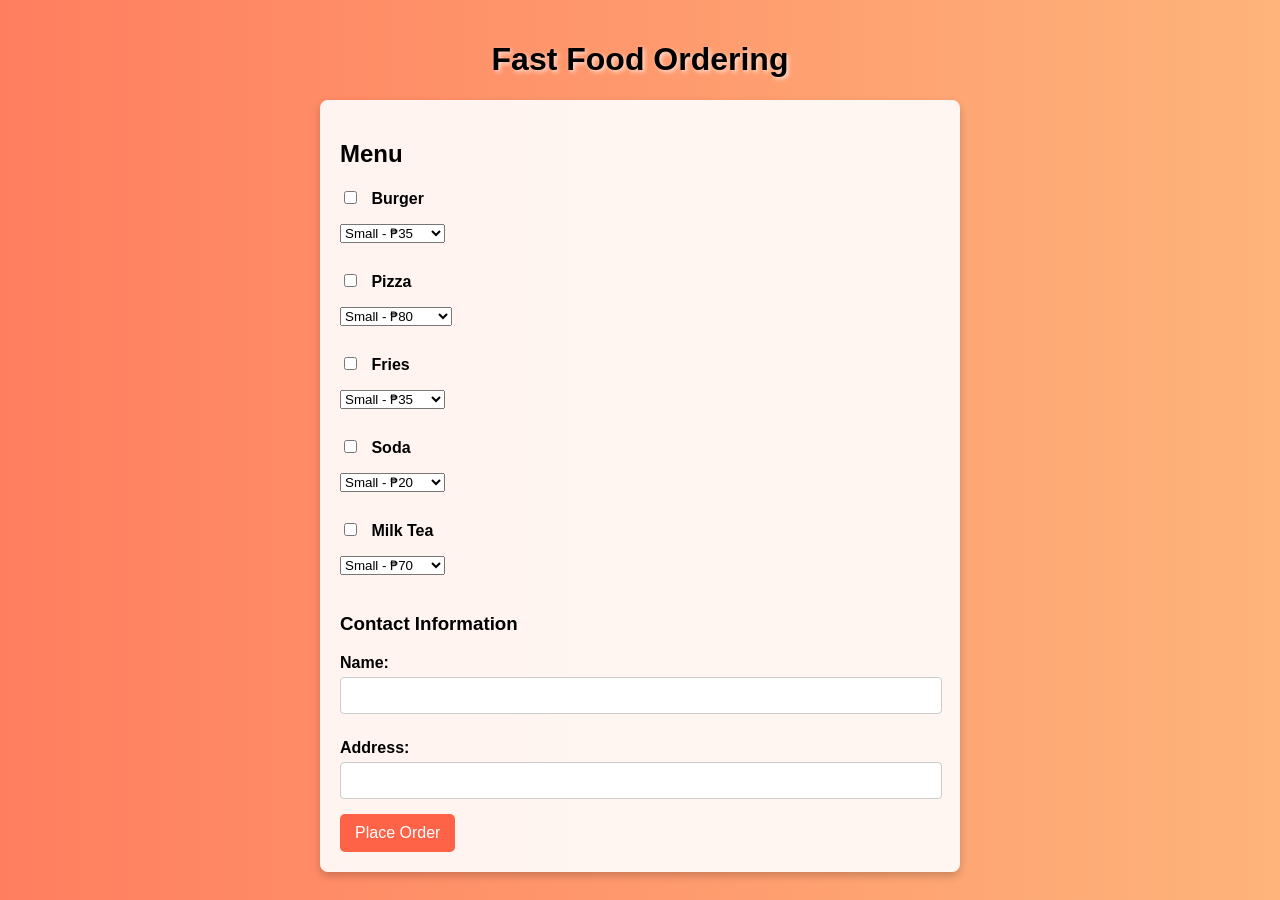
<file: firstsem/index.html>
<!DOCTYPE html>
<html lang="en">
<head>
    <meta charset="UTF-8">
    <meta name="viewport" content="width=device-width, initial-scale=1.0">
    <link rel="stylesheet" href="style.css">
    <title>Fast Food Ordering System</title>
</head>
<body>
    <header>
        <h1>Fast Food Ordering</h1>
    </header>
    <main>
        <form action="process_order.php" method="post">
            <h2>Menu</h2>
            <div>
                <label>
                    <input type="checkbox" name="items[]" value="Burger">
                    Burger 
                </label>
				 
                <select name="Burger_size">
                    <option value="Small">Small	- ₱35  </option>
                    <option value="Medium">Medium - ₱55</option>
                    <option value="Large">Large - ₱75</option>
                </select>
            </div><br>
            <div>
                <label>
                    <input type="checkbox" name="items[]" value="Pizza">
                    Pizza 
                </label>
                <select name="Pizza_size">
                    <option value="Small">Small - ₱80</option>
                    <option value="Medium">Medium - ₱135</option>
                    <option value="Large">Large - ₱240</option>
                </select>
            </div><br>
            <div>
                <label>
                    <input type="checkbox" name="items[]" value="Fries">
                    Fries 
                </label>
                <select name="Fries_size">
                    <option value="Small">Small - ₱35</option>
                    <option value="Medium">Medium - ₱45</option>
                    <option value="Large">Large - ₱75</option>
                </select>
            </div><br>
            <div>
                <label>
                    <input type="checkbox" name="items[]" value="Soda">
                    Soda 
                </label>
                <select name="Soda_size">
                    <option value="Small">Small - ₱20</option>
                    <option value="Medium">Medium - ₱30</option>
                    <option value="Large">Large - ₱50</option>
                </select>
            </div><br>
            <div>
                <label>
                    <input type="checkbox" name="items[]" value="MilkTea">
                    Milk Tea 
                </label>
                <select name="MilkTea_size">
                    <option value="Small">Small - ₱70</option>
                    <option value="Medium">Medium - ₱90</option>
                    <option value="Large">Large - ₱110</option>
                </select>
            </div><br>
            <h3>Contact Information</h3>
            <label for="name">Name:</label>
            <input type="text" id="name" name="name" required><br>
            <label for="address">Address:</label>
            <input type="text" id="address" name="address" required><br>
            <button type="submit">Place Order</button>
        </form>
    </main>
</body>
</html>
</file>
<file: firstsem/style.css>
body {
    font-family: Arial, sans-serif;
    background: linear-gradient(to right, #ff7e5f, #feb47b); /* Gradient background */
    color: #000000; /* Black text color */
    margin: 0;
    padding: 20px;
}

h1 {
    text-align: center;
    color: #000000; /* Black text for the main heading */
    text-shadow: 2px 2px 4px rgba(255, 255, 255, 0.7); /* Light shadow for better visibility */
}

h2, h3 {
    color: #000000; /* Black text for subheadings */
}

/* Form Styles */
form {
    background-color: rgba(255, 255, 255, 0.9); /* Semi-transparent white background for the form */
    border-radius: 8px;
    box-shadow: 0 4px 8px rgba(0, 0, 0, 0.2);
    padding: 20px;
    max-width: 600px;
    margin: 0 auto; /* Center the form */
}

label {
    display: block;
    margin: 10px 0 5px;
    font-weight: bold;
    color: #000000; /* Black color for labels */
}

input[type="text"],
input[type="number"],
input[type="checkbox"] {
    margin-bottom: 15px;
}

input[type="text"],
input[type="number"] {
    width: calc(100% - 20px); /* Full width minus padding */
    padding: 10px;
    border: 1px solid #ccc;
    border-radius: 4px;
}

/* Checkbox Styles */
input[type="checkbox"] {
    margin-right: 10px;
}

/* Button Styles */
button {
    background-color: #ff6347; /* Tomato color */
    color: white; /* White text for button */
    border: none;
    padding: 10px 15px;
    border-radius: 5px;
    cursor: pointer;
    font-size: 16px;
    transition: background-color 0.3s; /* Smooth transition */
}

button:hover {
    background-color: #ff4500; /* Darker tomato color on hover */
}

/* Receipt Styles */
h2, h3 {
    margin-top: 20px;
}

p {
    margin: 5px 0;
    color: #000000; /* Black text for receipt items */
}

/* Error Message Styles */
h3[style*='color: red'] {
    color: red;
    font-weight: bold;
}
</file>
